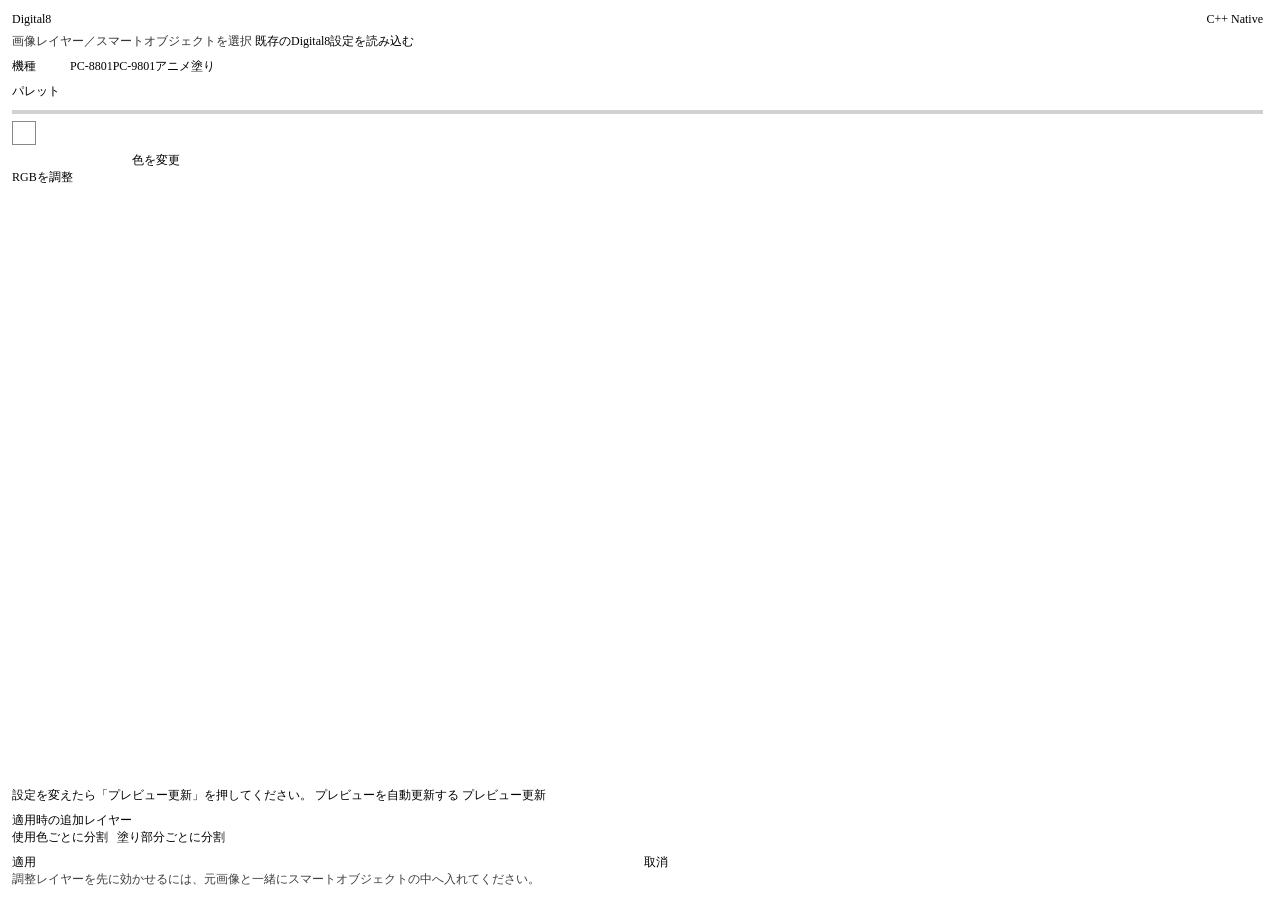
<file: photoshop/uxp/index.html>
<!DOCTYPE html>
<html><head><meta charset="utf-8"><link rel="stylesheet" href="style.css"></head>
<body>
  <div id="app">
   <div id="content">
    <div class="heading"><sp-heading size="S">Digital8</sp-heading><sp-detail id="version">C++ Native</sp-detail></div>
    <sp-body size="S" id="target">画像レイヤー／スマートオブジェクトを選択</sp-body>
    <sp-action-button id="read-existing">既存のDigital8設定を読み込む</sp-action-button>
    <div class="select-row"><sp-label>機種</sp-label><sp-dropdown id="machine"><sp-menu slot="options"><sp-menu-item>PC-8801</sp-menu-item><sp-menu-item>PC-9801</sp-menu-item><sp-menu-item selected>アニメ塗り</sp-menu-item></sp-menu></sp-dropdown></div>
    <div class="select-row">
      <sp-label>パレット</sp-label>
      <sp-action-button id="palette" aria-expanded="false" aria-controls="palette-options"></sp-action-button>
    </div>
    <div id="palette-options" style="display:none" role="group" aria-label="パレット候補"></div>
    <div id="swatches"></div>
    <div class="colour-row"><span id="selected-chip"></span><sp-detail id="colour-info"></sp-detail></div>
    <div class="colour-row"><sp-textfield id="hex" placeholder="#RRGGBB"></sp-textfield><sp-action-button id="edit-colour">色を変更</sp-action-button></div>
    <sp-action-button id="toggle-rgb">RGBを調整</sp-action-button><div id="rgb-editor" style="display:none"></div>
    <div id="tabs"></div><div id="settings"></div>
   </div>
   <div id="footer"><sp-divider></sp-divider>
    <sp-body size="S" id="status">設定を変えたら「プレビュー更新」を押してください。</sp-body>
    <div id="operation-error" role="alert" style="display:none"></div>
    <sp-checkbox id="auto-preview">プレビューを自動更新する</sp-checkbox>
    <sp-button id="preview" variant="primary">プレビュー更新</sp-button>
    <div id="layer-output" role="group" aria-label="適用時の追加レイヤー">
      <sp-detail>適用時の追加レイヤー</sp-detail>
      <div class="checks">
        <sp-checkbox id="split-output" title="適用時に使用色ごとにレイヤーを分割して出力します">使用色ごとに分割</sp-checkbox>
        <sp-checkbox id="fill-output" title="適用時に塗り部分ごとにレイヤーを分割して出力します">塗り部分ごとに分割</sp-checkbox>
      </div>
    </div>
    <div class="actions"><sp-button id="apply" variant="cta">適用</sp-button><sp-button id="cancel" variant="secondary">取消</sp-button></div>
    <sp-detail id="hint">調整レイヤーを先に効かせるには、元画像と一緒にスマートオブジェクトの中へ入れてください。</sp-detail>
   </div>
  </div>
  <script src="main.js"></script>
</body></html>
</file>
<file: photoshop/uxp/style.css>
html, body { height: 100%; width: 100%; margin: 0; overflow: hidden; }
body { color: var(--uxp-host-text-color); background-color: var(--uxp-host-background-color); font-size: 12px; }
#app { position: absolute; top: 12px; bottom: 12px; left: 12px; right: 12px; display: flex; flex-direction: column; overflow: hidden; }
#content { flex: 1; min-height: 0; overflow-y: auto; padding-right: 5px; }
#footer { flex-shrink: 0; padding-top: 4px; }
.heading { display: flex; align-items: center; justify-content: space-between; margin-bottom: 6px; }
.select-row { display: flex; align-items: center; margin-top: 8px; }
.select-row sp-label { width: 58px; flex-shrink: 0; }
sp-dropdown { flex: 1; min-width: 0; }
#palette { flex: 1; min-width: 0; }
#palette-options { flex-direction: column; max-height: 232px; overflow-y: auto; margin: 4px 0 0 58px; }
#palette-options sp-action-button { flex-shrink: 0; margin-bottom: 2px; }
#target { opacity: .8; }
#read-existing { margin-top: 5px; align-self: flex-start; }
#swatches { display: flex; flex-wrap: wrap; margin-top: 10px; max-height: 160px; overflow-y: auto; padding: 2px; background-color: rgba(0,0,0,.18); }
.swatch { width: 18px; height: 18px; border: 1px solid rgba(0,0,0,.4); margin: 1px; padding: 0; flex-shrink: 0; border-radius: 0; }
.swatch.selected { border: 2px solid white; }
.colour-row { display: flex; align-items: center; margin-top: 7px; }
#selected-chip { width: 22px; height: 22px; border: 1px solid #888; margin-right: 8px; }
#hex { width: 112px; margin-right: 8px; }
#toggle-rgb { margin-top: 5px; align-self: flex-start; }
#rgb-editor { padding-top: 8px; }
#tabs { display: flex; flex-wrap: wrap; margin-top: 12px; margin-bottom: 6px; }
#tabs sp-action-button { margin-right: 3px; margin-bottom: 4px; padding: 0 7px; }
#tabs .selected { background-color: rgba(128,128,128,.3); }
.setting { margin-bottom: 9px; }
.setting sp-label { display: block; margin-bottom: 1px; }
.value-row { display: flex; align-items: center; }
.value-row sp-slider { flex: 1; min-width: 60px; margin-right: 8px; }
.value-row sp-textfield { width: 62px; flex-shrink: 0; }
.spin { display: flex; flex-direction: column; margin-left: 3px; }
.spin sp-action-button { width: 23px; min-width: 23px; height: 15px; min-height: 15px; font-size: 9px; padding: 0; }
.checks { display: flex; flex-wrap: wrap; }
.checks sp-checkbox { margin-right: 9px; }
sp-divider { margin-top: 8px; }
#status { min-height: 44px; margin: 8px 0; }
#operation-error { max-height: 85px; overflow-y: auto; overflow-wrap: break-word; margin-bottom: 8px; padding: 5px 8px; border-left: 3px solid #e36559; }
#auto-preview { margin-bottom: 6px; }
#preview { width: 100%; }
#layer-output { margin-top: 8px; }
.actions { display: flex; margin-top: 8px; }
.actions sp-button { flex: 1; }
.actions sp-button + sp-button { margin-left: 8px; }
#hint { margin-top: 12px; opacity: .75; }
.error { color: #ff9b90; }
</file>
